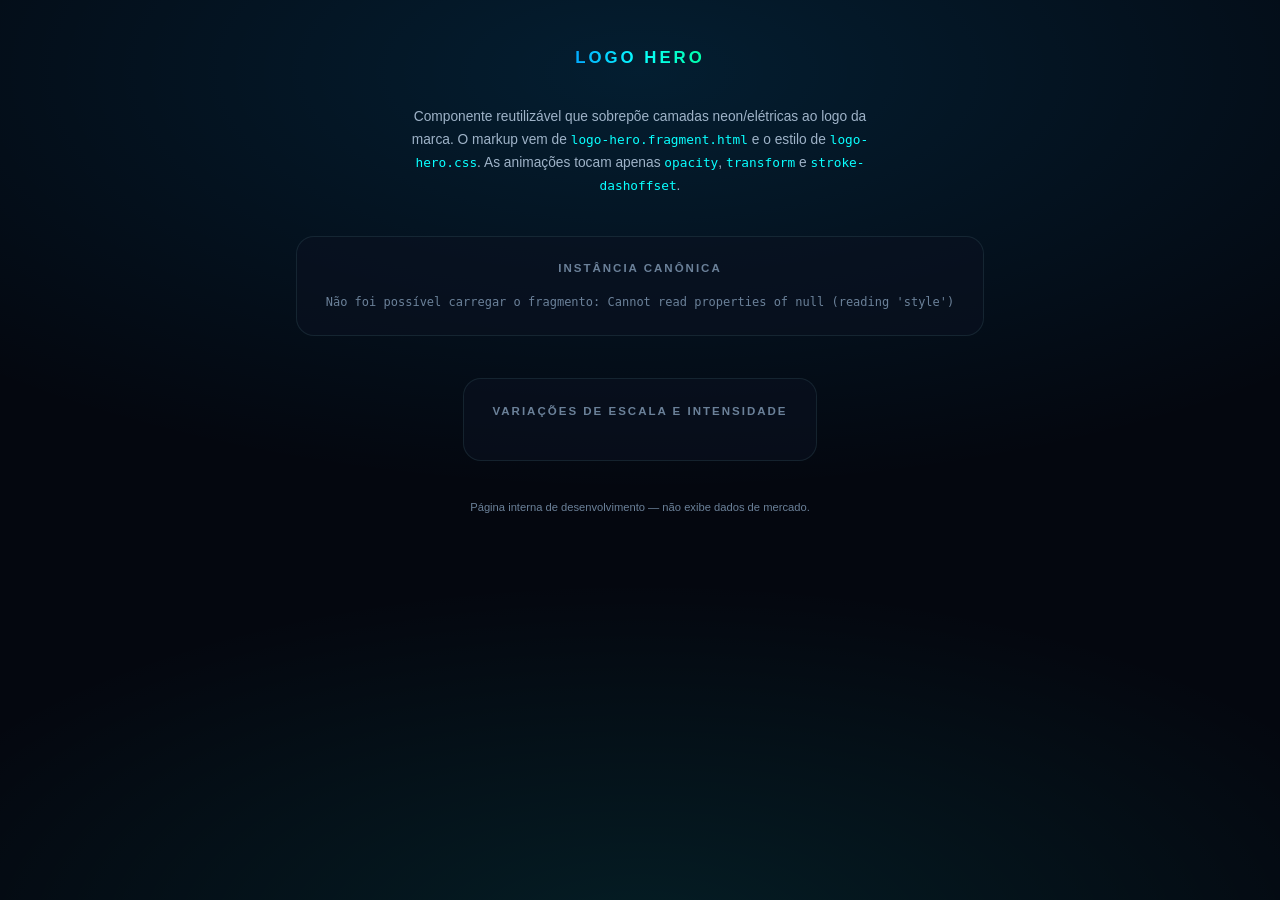
<file: static/components/logo-hero.html>
<!DOCTYPE html>
<html lang="pt-BR">
<head>
    <meta charset="UTF-8">
    <meta name="viewport" content="width=device-width, initial-scale=1.0">
    <title>Logo Hero — Águia Trader</title>
    <!-- Preview isolada do componente: não usa o style.css do dashboard -->
    <link rel="stylesheet" href="logo-hero.css">
    <style>
        :root {
            --bg-main: #04070f;
            --bg-card: #0b1220;
            --border-subtle: rgba(168, 248, 255, 0.09);
            --brand-blue: #02aaff;
            --brand-cyan: #09ffff;
            --brand-teal: #00ffa6;
            --text-primary: #eef6ff;
            --text-secondary: #9fb3c8;
            --text-muted: #6b8199;
            --font-sans: 'Inter', -apple-system, BlinkMacSystemFont, "Segoe UI", Roboto, sans-serif;
            --font-mono: 'JetBrains Mono', ui-monospace, monospace;
        }

        * { margin: 0; padding: 0; box-sizing: border-box; }

        body {
            min-height: 100vh;
            display: flex;
            flex-direction: column;
            align-items: center;
            gap: 2.4rem;
            padding: 3rem 1.5rem 4rem;
            background:
                radial-gradient(120% 75% at 50% 8%, rgba(2, 170, 255, 0.14) 0%, transparent 62%),
                radial-gradient(95% 60% at 50% 104%, rgba(9, 255, 255, 0.09) 0%, transparent 66%),
                var(--bg-main);
            color: var(--text-primary);
            font-family: var(--font-sans);
            text-align: center;
        }

        h1 {
            font-size: 1.05rem;
            font-weight: 700;
            letter-spacing: 3px;
            text-transform: uppercase;
            background: linear-gradient(90deg, var(--brand-blue), var(--brand-cyan), var(--brand-teal));
            -webkit-background-clip: text;
            background-clip: text;
            color: transparent;
        }

        p.lead {
            max-width: 62ch;
            font-size: 0.86rem;
            line-height: 1.65;
            color: var(--text-secondary);
        }

        code {
            font-family: var(--font-mono);
            font-size: 0.8rem;
            color: var(--brand-cyan);
        }

        .stage {
            display: grid;
            gap: 2.6rem;
            justify-items: center;
        }

        .panel {
            display: grid;
            gap: 1.1rem;
            justify-items: center;
            padding: 1.6rem 1.8rem;
            border: 1px solid var(--border-subtle);
            border-radius: 18px;
            background: rgba(11, 18, 32, 0.6);
        }

        .panel h2 {
            font-size: 0.72rem;
            font-weight: 600;
            letter-spacing: 2px;
            text-transform: uppercase;
            color: var(--text-muted);
        }

        .variants {
            display: flex;
            flex-wrap: wrap;
            gap: 2rem;
            align-items: flex-end;
            justify-content: center;
        }

        .variant {
            display: grid;
            gap: 0.6rem;
            justify-items: center;
        }

        .variant span {
            font-family: var(--font-mono);
            font-size: 0.68rem;
            color: var(--text-muted);
        }

        .status {
            font-family: var(--font-mono);
            font-size: 0.75rem;
            color: var(--text-muted);
        }

        footer {
            font-size: 0.7rem;
            color: var(--text-muted);
            line-height: 1.6;
        }
    </style>
</head>
<body>
    <h1>Logo Hero</h1>
    <p class="lead">
        Componente reutilizável que sobrepõe camadas neon/elétricas ao logo da marca.
        O markup vem de <code>logo-hero.fragment.html</code> e o estilo de
        <code>logo-hero.css</code>. As animações tocam apenas
        <code>opacity</code>, <code>transform</code> e <code>stroke-dashoffset</code>.
    </p>

    <div class="stage">
        <section class="panel">
            <h2>Instância canônica</h2>
            <div id="hero-canonical"></div>
            <span class="status">carregando componente…</span>
        </section>

        <section class="panel">
            <h2>Variações de escala e intensidade</h2>
            <div class="variants" id="hero-variants"></div>
        </section>
    </div>

    <footer>
        Página interna de desenvolvimento — não exibe dados de mercado.
    </footer>

    <script>
    (function () {
        "use strict";

        var FRAGMENT_URL = "logo-hero.fragment.html";

        // Tamanho do componente e intensidade do glow por variante.
        var VARIANTS = [
            { label: "160px", size: "160px", glow: "0.7" },
            { label: "220px", size: "220px", glow: "1" },
            { label: "300px", size: "300px", glow: "1.4" }
        ];

        var canonical = document.getElementById("hero-canonical");
        var variants = document.getElementById("hero-variants");

        // As cópias de variante não repetem <defs>: reutilizam os paint servers
        // da instância canônica (evita IDs duplicados no documento).
        function stripDefs(html) {
            return html.replace(/<defs>[\s\S]*?<\/defs>/, "");
        }

        // A preview vive em /components/, o fragmento aponta para a raiz do app.
        function fixPaths(root) {
            var images = root.querySelectorAll("img.logo-hero__base");
            for (var i = 0; i < images.length; i++) {
                images[i].setAttribute("src", "../" + images[i].getAttribute("src"));
            }
            var sources = root.querySelectorAll("source");
            for (var j = 0; j < sources.length; j++) {
                sources[j].setAttribute("srcset", "../" + sources[j].getAttribute("srcset"));
            }
        }

        function buildVariant(html, config) {
            var holder = document.createElement("div");
            holder.className = "variant";
            holder.innerHTML = html;
            fixPaths(holder);

            var hero = holder.querySelector(".logo-hero");
            hero.style.setProperty("--hero-size", config.size);
            hero.style.setProperty("--hero-glow", config.glow);

            var caption = document.createElement("span");
            caption.textContent = config.label + " · glow " + config.glow;
            holder.appendChild(caption);
            return holder;
        }

        fetch(FRAGMENT_URL)
            .then(function (response) {
                if (!response.ok) {
                    throw new Error("HTTP " + response.status);
                }
                return response.text();
            })
            .then(function (html) {
                canonical.innerHTML = html;
                fixPaths(canonical);

                var status = canonical.parentNode.querySelector(".status");
                if (status) {
                    status.parentNode.removeChild(status);
                }

                var variantMarkup = stripDefs(html);
                for (var i = 0; i < VARIANTS.length; i++) {
                    variants.appendChild(buildVariant(variantMarkup, VARIANTS[i]));
                }
            })
            .catch(function (error) {
                canonical.innerHTML =
                    '<span class="status">Não foi possível carregar o fragmento: ' +
                    error.message + "</span>";
            });
    })();
    </script>
</body>
</html>
</file>
<file: static/components/logo-hero.css>
/* ============================================================================
   LOGO HERO — componente reutilizável de efeito neon/elétrico (Águia Trader)
   ----------------------------------------------------------------------------
   Sobrepõe camadas de energia sobre o logo PNG/WebP:

     z1  .logo-hero__base    logo (PNG/WebP)
     z2  .logo-hero__aura    halo radial externo
     z3  .logo-hero__fx      overlay SVG (anel, circuitos, olho, candles, faíscas)

   ---------------------------------------------------------------------------
   PERFORMANCE (regras não negociáveis)
   ---------------------------------------------------------------------------
   1. Nenhuma animação altera `width`, `height`, `top`, `left`, `box-shadow`
      ou `filter`: essas propriedades provocam layout/paint a cada quadro.
   2. `filter: drop-shadow()` e `box-shadow` são ESTÁTICOS e ficam em camadas
      cuja forma não muda; animar o filtro forçaria re-rasterização da área.
   3. Brilho que precisa acompanhar um movimento é feito com traço duplicado
      (glow largo + núcleo fino) em vez de filtro — mesma leitura, zero filtro.
   4. Apenas `opacity`, `transform` e `stroke-dashoffset` são animados.
   5. `contain: layout style` isola o componente do resto da página.

   ---------------------------------------------------------------------------
   USO
   ---------------------------------------------------------------------------
   Markup canônico: static/components/logo-hero.fragment.html
   Preview isolado : http://127.0.0.1:8000/components/logo-hero.html

     <link rel="stylesheet" href="components/logo-hero.css">
     <div class="logo-hero">…</div>

   Personalização via custom properties (todas opcionais):
     --hero-size, --hero-radius, --hero-glow,
     --hero-neon-cyan, --hero-neon-blue, --hero-neon-green,
     --hero-aura-period, --hero-pulse-fast, --hero-ring-period,
     --hero-circuit-period, --hero-candle-period, --hero-eye-period,
     --hero-flicker-period
   ========================================================================== */

.logo-hero,
.logo-hero * {
    box-sizing: border-box;
}

.logo-hero {
    /* ---------- Geometria medida no artwork (fração da caixa 256x256) ---------- */
    --hero-ring-cx: 49.22%;
    --hero-ring-cy: 45.70%;

    /* ---------- Paleta neon (espelha config/brand_palette.json) ---------- */
    --hero-neon-cyan: #09ffff;
    --hero-neon-blue: #02aaff;
    --hero-neon-green: #00ffa6;

    /* ---------- Intensidade e cadência ---------- */
    --hero-glow: 1;
    --hero-aura-period: 3.6s;
    --hero-pulse-fast: 1.15s;
    --hero-ring-period: 3.4s;
    --hero-circuit-period: 2.1s;
    --hero-candle-period: 1.9s;
    --hero-eye-period: 1.6s;
    --hero-flicker-period: 4.3s;

    /* ---------- Tamanho e forma ---------- */
    --hero-size: clamp(180px, 34vmin, 320px);
    --hero-radius: 26%;

    position: relative;
    display: grid;
    place-items: center;
    width: var(--hero-size);
    aspect-ratio: 1 / 1;
    border-radius: var(--hero-radius);
    /* Isola o componente (mix-blend/paint) sem recortar a aura */
    isolation: isolate;
    contain: layout style;

    /* Glow externo ESTÁTICO — a animação mexe só na opacidade das camadas */
    box-shadow:
        0 0 calc(26px * var(--hero-glow)) color-mix(in srgb, var(--hero-neon-blue) 38%, transparent),
        0 0 calc(58px * var(--hero-glow)) color-mix(in srgb, var(--hero-neon-cyan) 22%, transparent),
        inset 0 0 calc(42px * var(--hero-glow)) color-mix(in srgb, var(--hero-neon-blue) 14%, transparent);
}

/* ------------------------------------------------------------------ base */
.logo-hero picture {
    display: block;
    width: 100%;
    height: 100%;
}

.logo-hero__base {
    position: relative;
    z-index: 1;
    display: block;
    width: 100%;
    height: 100%;
    object-fit: cover;
    border-radius: inherit;
    /* Silhueta com halo: drop-shadow estático, nunca animado */
    filter: drop-shadow(0 0 calc(10px * var(--hero-glow)) color-mix(in srgb, var(--hero-neon-blue) 55%, transparent));
}

/* ------------------------------------------------------------------ aura */
.logo-hero__aura {
    position: absolute;
    inset: -20%;
    z-index: 2;
    border-radius: 50%;
    pointer-events: none;
    /* Centro transparente para não lavar o artwork */
    background: radial-gradient(circle at 50% 50%,
        transparent 38%,
        color-mix(in srgb, var(--hero-neon-blue) 16%, transparent) 60%,
        color-mix(in srgb, var(--hero-neon-cyan) 30%, transparent) 78%,
        transparent 93%);
    animation: hero-aura var(--hero-aura-period) ease-in-out infinite;
    will-change: opacity, transform;
}

/* --------------------------------------------------------------- overlay */
.logo-hero__fx {
    position: absolute;
    inset: 0;
    z-index: 3;
    width: 100%;
    height: 100%;
    pointer-events: none;
    overflow: visible;
}

/* Grupos do overlay: apenas organizam os elementos filhos */
.logo-hero__circuits,
.logo-hero__candles,
.logo-hero__sparks {
    pointer-events: none;
}

/* Anel sensor ------------------------------------------------------------ */
.logo-hero__ring-track {
    fill: none;
    stroke: color-mix(in srgb, var(--hero-neon-blue) 24%, transparent);
    stroke-width: 1.1;
    stroke-dasharray: 3 7;
}

/* O arco viaja por ROTACAO (transform), não por stroke-dashoffset:
   assim o filtro/brilho é rasterizado uma única vez e o movimento
   vira uma transformação de compositor. */
.logo-hero__ring-travel {
    transform-box: view-box;
    transform-origin: var(--hero-ring-cx) var(--hero-ring-cy);
    animation:
        hero-ring-travel var(--hero-ring-period) linear infinite,
        hero-pulse var(--hero-pulse-fast) ease-in-out infinite;
    will-change: transform, opacity;
}

/* Halo do arco: traço largo e translúcido (substitui o drop-shadow) */
.logo-hero__ring-glow {
    fill: none;
    stroke: var(--hero-neon-cyan);
    stroke-width: 8;
    stroke-linecap: round;
    /* pathLength=360 => o dasharray é medido em graus, não em pixels */
    stroke-dasharray: 64 296;
    opacity: 0.22;
}

/* Núcleo do arco: branco, dá o núcleo "elétrico" */
.logo-hero__ring-arc {
    fill: none;
    stroke: #ffffff;
    stroke-width: 2.2;
    stroke-linecap: round;
    stroke-dasharray: 64 296;
}

/* Circuitos internos ----------------------------------------------------- */
.logo-hero__circuit-track {
    /* stroke-dasharray/dashoffset são herdados: o par glow+núcleo
       compartilha o mesmo pulso sem duplicar animação.
       Sem promoção de camada explícita: stroke-dashoffset não é
       comparável, e forçar uma camada gastaria memória sem ganho.
       O custo real é um repaint minúsculo (três traços finos) restrito
       à área do logo. */
    stroke-dasharray: 16 84;
    animation: hero-circuit-travel var(--hero-circuit-period) cubic-bezier(0.45, 0, 0.55, 1) infinite;
}

.logo-hero__circuit-glow {
    fill: none;
    stroke: var(--hero-neon-cyan);
    stroke-width: 5;
    stroke-linecap: round;
    opacity: 0.2;
}

.logo-hero__circuit {
    fill: none;
    stroke: var(--hero-neon-cyan);
    stroke-width: 1.4;
    stroke-linecap: round;
}

/* Cada circuito entra com um atraso próprio: assíncrono, sem "metronomo" */
.logo-hero__circuit-track:nth-of-type(1) { animation-delay: -0.7s; }
.logo-hero__circuit-track:nth-of-type(2) { animation-delay: -1.4s; }
.logo-hero__circuit-track:nth-of-type(3) { animation-delay: -2.1s; }

/* Olho ------------------------------------------------------------------- */
.logo-hero__eye {
    transform-box: fill-box;
    transform-origin: center;
    animation: hero-eye-pulse var(--hero-eye-period) ease-in-out infinite;
    will-change: opacity, transform;
}

.logo-hero__eye-halo {
    fill: url(#aguia-hero-eye);
}

.logo-hero__eye-core {
    fill: #ffffff;
    filter: drop-shadow(0 0 calc(4px * var(--hero-glow)) var(--hero-neon-cyan));
}

/* Candles ---------------------------------------------------------------- */
.logo-hero__candle {
    fill: url(#aguia-hero-candle);
    opacity: 0.5;
    animation: hero-candle-pulse var(--hero-candle-period) ease-in-out infinite;
    will-change: opacity;
}

/* Cada candle acende em cascata, do mais antigo ao mais recente */
.logo-hero__candle:nth-of-type(1) { animation-delay: -1.5s; }
.logo-hero__candle:nth-of-type(2) { animation-delay: -1.25s; }
.logo-hero__candle:nth-of-type(3) { animation-delay: -1s; }
.logo-hero__candle:nth-of-type(4) { animation-delay: -0.75s; }
.logo-hero__candle:nth-of-type(5) { animation-delay: -0.5s; }
.logo-hero__candle:nth-of-type(6) { animation-delay: -0.25s; }

/* Faíscas elétricas sobre o anel ----------------------------------------- */
.logo-hero__spark {
    fill: none;
    stroke: #ffffff;
    stroke-width: 1.3;
    stroke-linecap: round;
    stroke-linejoin: round;
    filter: drop-shadow(0 0 calc(3.5px * var(--hero-glow)) var(--hero-neon-cyan));
    animation: hero-spark var(--hero-flicker-period) steps(1, end) infinite;
    will-change: opacity;
}

.logo-hero__spark:nth-of-type(1) { animation-delay: -0.4s; }
.logo-hero__spark:nth-of-type(2) { animation-delay: -1.9s; }
.logo-hero__spark:nth-of-type(3) { animation-delay: -3.1s; }

/* ============================================================================
   Keyframes — apenas opacity / transform / stroke-dashoffset
   ========================================================================== */

/* Pulso elétrico de alta frequência */
@keyframes hero-pulse {
    0%, 100% { opacity: 0.8; }
    50% { opacity: 1; }
}

/* Aura expandindo (glow spread) */
@keyframes hero-aura {
    0%, 100% { opacity: 0.42; transform: scale(0.96); }
    50% { opacity: 0.95; transform: scale(1.04); }
}

/* Arco percorrendo o anel sensor (rotação = compositor) */
@keyframes hero-ring-travel {
    from { transform: rotate(0deg); }
    to { transform: rotate(360deg); }
}

/* Pulso percorrendo os circuitos internos */
@keyframes hero-circuit-travel {
    from { stroke-dashoffset: 100; }
    to { stroke-dashoffset: 0; }
}

/* Olho: pulso próprio, independente do anel e das candles */
@keyframes hero-eye-pulse {
    0%, 100% { opacity: 0.55; transform: scale(0.88); }
    50% { opacity: 1; transform: scale(1.12); }
}

/* Candles: pulso próprio, em cascata */
@keyframes hero-candle-pulse {
    0%, 100% { opacity: 0.42; }
    55% { opacity: 1; }
}

/* Fagulha: pisca curta e imprevisível (steps evita fade suave) */
@keyframes hero-spark {
    0%, 86%, 100% { opacity: 0; }
    88%, 93% { opacity: 1; }
    90% { opacity: 0.2; }
}

/* ============================================================================
   Acessibilidade — movimento reduzido
   ========================================================================== */
@media (prefers-reduced-motion: reduce) {
    .logo-hero__aura,
    .logo-hero__ring-travel,
    .logo-hero__circuit-track,
    .logo-hero__eye,
    .logo-hero__candle,
    .logo-hero__spark {
        animation: none;
    }

    .logo-hero__aura { opacity: 0.6; }
    .logo-hero__ring-glow { opacity: 0.3; }
    .logo-hero__circuit-track { opacity: 0.9; }
    .logo-hero__eye { opacity: 1; }
    .logo-hero__candle { opacity: 0.85; }
}
</file>
